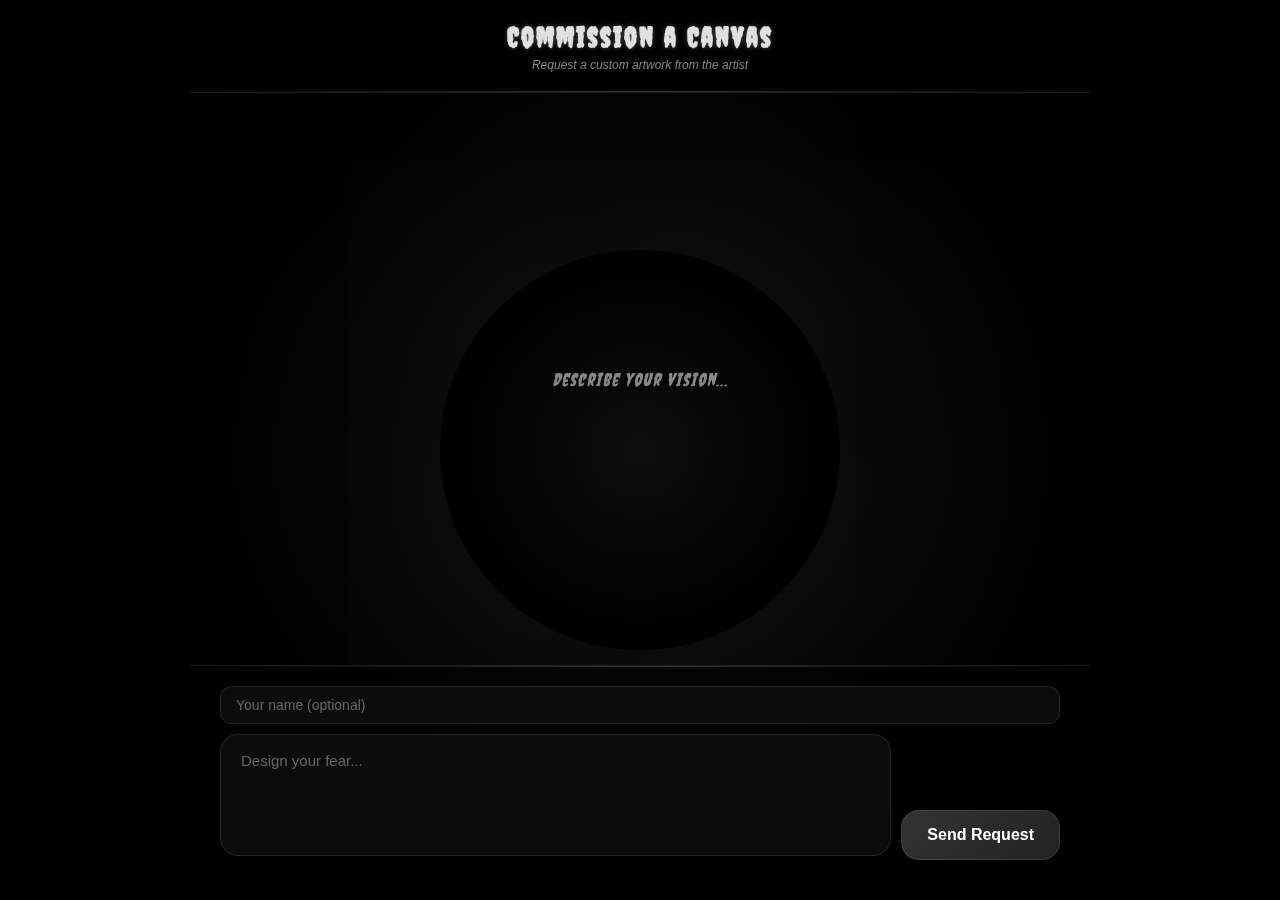
<file: MidnightFlag-2026/Canvas-of-Fear/challenge_files/templates/index.html>
<!DOCTYPE html>
<html lang="fr">
<head>
    <meta charset="UTF-8">
    <meta name="viewport" content="width=device-width, initial-scale=1.0">
    <title>You can't escape its too late</title>
    <link rel="preconnect" href="https://fonts.googleapis.com">
    <link rel="preconnect" href="https://fonts.gstatic.com" crossorigin>
    <link href="https://fonts.googleapis.com/css2?family=Creepster&family=Nosifer&family=Eater&family=Butcherman&family=Griffy&display=swap" rel="stylesheet">
    <style>
        * {
            margin: 0;
            padding: 0;
            box-sizing: border-box;
        }

        body {
            background: #000000;
            color: #e0e0e0;
            font-family: -apple-system, BlinkMacSystemFont, 'Segoe UI', 'Roboto', 'Oxygen', 'Ubuntu', 'Cantarell', sans-serif;
            height: 100vh;
            display: flex;
            flex-direction: column;
            overflow: hidden;
            position: relative;
            transition: filter 0.3s ease, brightness 0.1s ease;
        }

        #flickering-light {
            position: fixed;
            top: 50%;
            left: 50%;
            transform: translate(-50%, -50%);
            width: 400px;
            height: 400px;
            border-radius: 50%;
            background: radial-gradient(circle, rgba(255, 255, 255, 0.15) 0%, rgba(255, 255, 255, 0.05) 40%, transparent 70%);
            box-shadow: 0 0 200px 100px rgba(255, 255, 255, 0.1),
                        0 0 300px 150px rgba(255, 255, 255, 0.05);
            pointer-events: none;
            z-index: 0;
            animation: flicker 2s infinite;
        }

        @keyframes flicker {
            0%, 100% {
                opacity: 0.3;
                transform: translate(-50%, -50%) scale(1);
            }
            10% {
                opacity: 0.1;
                transform: translate(-50%, -50%) scale(0.95);
            }
            20% {
                opacity: 0.4;
                transform: translate(-50%, -50%) scale(1.05);
            }
            30% {
                opacity: 0.05;
                transform: translate(-50%, -50%) scale(0.9);
            }
            40% {
                opacity: 0.35;
                transform: translate(-50%, -50%) scale(1);
            }
            50% {
                opacity: 0.2;
                transform: translate(-50%, -50%) scale(0.98);
            }
            60% {
                opacity: 0.4;
                transform: translate(-50%, -50%) scale(1.02);
            }
            70% {
                opacity: 0.1;
                transform: translate(-50%, -50%) scale(0.92);
            }
            80% {
                opacity: 0.3;
                transform: translate(-50%, -50%) scale(1);
            }
            90% {
                opacity: 0.15;
                transform: translate(-50%, -50%) scale(0.96);
            }
        }

        body.dark {
            filter: brightness(0.3);
        }

        .chat-container {
            max-width: 900px;
            width: 100%;
            margin: 0 auto;
            height: 100vh;
            display: flex;
            flex-direction: column;
            background: rgba(0, 0, 0, 0.6);
            box-shadow: 0 0 30px rgba(0, 0, 0, 0.8);
            position: relative;
            z-index: 1;
            transition: opacity 0.1s ease;
        }

        .chat-header {
            padding: 20px 30px;
            border-bottom: 1px solid rgba(255, 255, 255, 0.1);
            background: rgba(0, 0, 0, 0.4);
            backdrop-filter: blur(10px);
            position: relative;
        }

        .chat-header::after {
            content: '';
            position: absolute;
            bottom: 0;
            left: 0;
            width: 100%;
            height: 1px;
            background: linear-gradient(90deg, transparent, rgba(255, 255, 255, 0.2), transparent);
            box-shadow: 0 0 5px rgba(255, 255, 255, 0.1);
        }

        .chat-header h1 {
            color: #e0e0e0;
            font-size: 28px;
            font-weight: 600;
            text-align: center;
            text-shadow: 0 0 5px rgba(255, 255, 255, 0.3);
            letter-spacing: 2px;
            font-family: 'Creepster', 'Nosifer', cursive;
        }

        .chat-header .subtitle {
            color: #888;
            font-size: 12px;
            text-align: center;
            margin-top: 5px;
            font-style: italic;
        }

        .messages-container {
            flex: 1;
            overflow: hidden;
            padding: 30px;
            display: flex;
            flex-direction: column;
            align-items: center;
            justify-content: center;
            position: relative;
        }


        .message-bubble {
            display: flex;
            gap: 15px;
            animation: fadeIn 0.3s ease-in;
            max-width: 85%;
        }

        @keyframes fadeIn {
            from {
                opacity: 0;
                transform: translateY(10px);
            }
            to {
                opacity: 1;
                transform: translateY(0);
            }
        }

        .message-bubble.user {
            align-self: flex-end;
            flex-direction: row-reverse;
        }

        .message-avatar {
            width: 36px;
            height: 36px;
            border-radius: 50%;
            display: flex;
            align-items: center;
            justify-content: center;
            font-weight: bold;
            font-size: 14px;
            flex-shrink: 0;
        }

        .message-bubble.user .message-avatar {
            background: linear-gradient(135deg, #333, #222);
            color: #fff;
            box-shadow: 0 0 10px rgba(255, 255, 255, 0.2);
        }

        .message-bubble.ai .message-avatar {
            background: linear-gradient(135deg, #1a1a1a, #0a0a0a);
            color: #ccc;
            border: 1px solid rgba(255, 255, 255, 0.1);
            box-shadow: 0 0 8px rgba(255, 255, 255, 0.1);
        }

        .message-content {
            background: rgba(20, 20, 20, 0.6);
            padding: 15px 20px;
            border-radius: 18px;
            line-height: 1.6;
            word-wrap: break-word;
            position: relative;
            backdrop-filter: blur(10px);
        }

        .message-bubble.user .message-content {
            background: linear-gradient(135deg, rgba(40, 40, 40, 0.5), rgba(30, 30, 30, 0.4));
            border: 1px solid rgba(255, 255, 255, 0.1);
            box-shadow: 0 2px 10px rgba(0, 0, 0, 0.5);
        }

        .message-bubble.ai .message-content {
            background: rgba(10, 10, 10, 0.7);
            border: 1px solid rgba(255, 255, 255, 0.05);
            box-shadow: 0 2px 10px rgba(0, 0, 0, 0.8);
        }

        .message-author {
            font-weight: 600;
            font-size: 13px;
            margin-bottom: 5px;
            color: #bbb;
        }

        .message-text {
            color: #e0e0e0;
            font-size: 15px;
            white-space: pre-wrap;
        }

        .input-container {
            padding: 20px 30px;
            border-top: 1px solid rgba(255, 255, 255, 0.1);
            background: rgba(0, 0, 0, 0.5);
            backdrop-filter: blur(10px);
            position: relative;
        }

        .input-container::before {
            content: '';
            position: absolute;
            top: 0;
            left: 0;
            width: 100%;
            height: 1px;
            background: linear-gradient(90deg, transparent, rgba(255, 255, 255, 0.2), transparent);
            box-shadow: 0 0 5px rgba(255, 255, 255, 0.1);
        }

        .input-wrapper {
            display: flex;
            gap: 10px;
            align-items: flex-end;
        }

        .name-input-wrapper {
            margin-bottom: 10px;
        }

        .name-input-wrapper input {
            width: 100%;
            padding: 10px 15px;
            background: rgba(20, 20, 20, 0.6);
            border: 1px solid rgba(255, 255, 255, 0.1);
            border-radius: 12px;
            color: #e0e0e0;
            font-size: 14px;
            transition: all 0.3s ease;
        }

        .name-input-wrapper input:focus {
            outline: none;
            border-color: rgba(255, 255, 255, 0.3);
            box-shadow: 0 0 10px rgba(255, 255, 255, 0.2);
            background: rgba(30, 30, 30, 0.8);
        }

        .name-input-wrapper input::placeholder {
            color: #666;
        }

        .message-input-wrapper {
            flex: 1;
            position: relative;
        }

        textarea {
            width: 100%;
            padding: 15px 20px;
            background: rgba(20, 20, 20, 0.6);
            border: 1px solid rgba(255, 255, 255, 0.1);
            border-radius: 18px;
            color: #e0e0e0;
            font-size: 15px;
            resize: none;
            min-height: 50px;
            max-height: 200px;
            font-family: inherit;
            line-height: 1.5;
            transition: all 0.3s ease;
        }

        textarea:focus {
            outline: none;
            border-color: rgba(255, 255, 255, 0.3);
            box-shadow: 0 0 15px rgba(255, 255, 255, 0.2);
            background: rgba(30, 30, 30, 0.8);
        }

        textarea::placeholder {
            color: #666;
        }

        .send-button {
            padding: 15px 25px;
            background: linear-gradient(135deg, #333, #222);
            color: #fff;
            border: 1px solid rgba(255, 255, 255, 0.1);
            border-radius: 18px;
            cursor: pointer;
            font-size: 16px;
            font-weight: 600;
            transition: all 0.3s ease;
            box-shadow: 0 4px 15px rgba(0, 0, 0, 0.5);
            position: relative;
            overflow: hidden;
        }

        .send-button::before {
            content: '';
            position: absolute;
            top: 50%;
            left: 50%;
            width: 0;
            height: 0;
            border-radius: 50%;
            background: rgba(255, 255, 255, 0.1);
            transform: translate(-50%, -50%);
            transition: width 0.6s, height 0.6s;
        }

        .send-button:hover {
            background: linear-gradient(135deg, #444, #333);
            box-shadow: 0 6px 20px rgba(255, 255, 255, 0.2);
            transform: translateY(-2px);
            border-color: rgba(255, 255, 255, 0.2);
        }

        .send-button:active {
            transform: translateY(0);
        }

        .send-button:hover::before {
            width: 300px;
            height: 300px;
        }

        .send-button:disabled {
            opacity: 0.5;
            cursor: not-allowed;
            transform: none;
        }

        .status-message {
            text-align: center;
            padding: 10px;
            font-size: 13px;
            color: #bbb;
            min-height: 20px;
            opacity: 0;
            transition: opacity 0.3s ease;
        }

        .status-message.show {
            opacity: 1;
        }

        .empty-state {
            flex: 1;
            display: flex;
            align-items: center;
            justify-content: center;
            flex-direction: column;
            color: #666;
            text-align: center;
        }

        .empty-state-text {
            font-size: 18px;
            font-style: italic;
            color: #888;
            font-family: 'Creepster', 'Nosifer', cursive;
            letter-spacing: 1px;
        }


        #creepy-message {
            position: fixed;
            top: 20%;
            left: 50%;
            transform: translateX(-50%);
            color: #fff;
            font-size: 32px;
            font-weight: bold;
            font-family: 'Nosifer', 'Creepster', 'Eater', cursive;
            text-shadow: 0 0 10px rgba(255, 255, 255, 0.5),
                         0 0 20px rgba(255, 255, 255, 0.3),
                         0 0 30px rgba(255, 255, 255, 0.2),
                         0 0 40px rgba(255, 0, 0, 0.3);
            z-index: 10000;
            opacity: 0;
            pointer-events: none;
            text-align: center;
            white-space: nowrap;
            animation: creepyFadeInOut 4s ease-in-out;
            letter-spacing: 2px;
        }

        @keyframes creepyFadeInOut {
            0% {
                opacity: 0;
                transform: translateX(-50%) translateY(-20px);
            }
            20% {
                opacity: 1;
                transform: translateX(-50%) translateY(0);
            }
            80% {
                opacity: 1;
                transform: translateX(-50%) translateY(0);
            }
            100% {
                opacity: 0;
                transform: translateX(-50%) translateY(20px);
            }
        }

        .mouse-word {
            position: fixed;
            color: #fff;
            font-size: 22px;
            font-weight: bold;
            text-shadow: 0 0 8px rgba(255, 255, 255, 0.6),
                         0 0 15px rgba(255, 255, 255, 0.4),
                         0 0 25px rgba(255, 255, 255, 0.3),
                         0 0 35px rgba(255, 0, 0, 0.4);
            z-index: 9999;
            pointer-events: none;
            white-space: nowrap;
            animation: wordAppear 2.5s ease-out forwards;
            font-family: 'Butcherman', 'Creepster', 'Eater', cursive;
            letter-spacing: 3px;
            text-transform: uppercase;
        }

        @keyframes wordAppear {
            0% {
                opacity: 0;
                transform: translate(-50%, -50%) scale(0.5) rotate(-5deg);
                filter: blur(5px);
            }
            10% {
                opacity: 0.8;
                transform: translate(-50%, -50%) scale(1.1) rotate(2deg);
                filter: blur(2px);
            }
            20% {
                opacity: 1;
                transform: translate(-50%, -50%) scale(0.95) rotate(-1deg);
                filter: blur(0px);
            }
            30% {
                opacity: 1;
                transform: translate(-50%, -50%) scale(1.05) rotate(1deg);
                filter: blur(0px);
            }
            40% {
                opacity: 1;
                transform: translate(-50%, -50%) scale(1) rotate(0deg);
                filter: blur(0px);
            }
            50% {
                opacity: 1;
                transform: translate(-50%, -50%) scale(1.02) rotate(0deg);
                filter: blur(0px);
            }
            60% {
                opacity: 1;
                transform: translate(-50%, -50%) scale(0.98) rotate(0deg);
                filter: blur(0px);
            }
            70% {
                opacity: 0.9;
                transform: translate(-50%, -50%) scale(1) rotate(0deg);
                filter: blur(0px);
            }
            80% {
                opacity: 0.7;
                transform: translate(-50%, -50%) scale(0.95) rotate(0deg);
                filter: blur(1px);
            }
            90% {
                opacity: 0.4;
                transform: translate(-50%, -50%) scale(0.9) rotate(0deg);
                filter: blur(2px);
            }
            100% {
                opacity: 0;
                transform: translate(-50%, -50%) scale(0.8) rotate(0deg);
                filter: blur(5px);
            }
        }

        .blur-out {
            animation: blurOut 0.4s ease forwards;
        }

        .blur-in {
            animation: blurIn 0.4s ease forwards;
        }

        @keyframes blurOut {
            from {
                filter: blur(0px);
            }
            to {
                filter: blur(1px);
            }
        }

        @keyframes blurIn {
            from {
                filter: blur(1px);
            }
            to {
                filter: blur(0px);
            }
        }

        .message-bubble {
            position: relative;
        }

        .message-bubble::before {
            content: '';
            position: absolute;
            top: -2px;
            left: -2px;
            right: -2px;
            bottom: -2px;
            background: linear-gradient(45deg, rgba(255, 255, 255, 0.05), rgba(255, 255, 255, 0.02));
            border-radius: 20px;
            opacity: 0;
            z-index: -1;
            transition: opacity 0.3s ease;
        }

        .message-bubble:hover::before {
            opacity: 1;
            animation: pulse 2s infinite;
        }

        @keyframes pulse {
            0%, 100% {
                transform: scale(1);
                opacity: 0.3;
            }
            50% {
                transform: scale(1.02);
                opacity: 0.5;
            }
        }

        textarea:focus, input:focus {
            animation: inputGlow 2s infinite;
        }

        @keyframes inputGlow {
            0%, 100% {
                box-shadow: 0 0 15px rgba(255, 255, 255, 0.2);
            }
            50% {
                box-shadow: 0 0 25px rgba(255, 255, 255, 0.3),
                            0 0 35px rgba(255, 255, 255, 0.2);
            }
        }
    </style>
</head>
<body>
    <div id="flickering-light"></div>
    <div id="creepy-message"></div>
    <div class="chat-container">
        <div class="chat-header">
            <h1>Commission a Canvas</h1>
            <div class="subtitle">Request a custom artwork from the artist</div>
        </div>
        
        <div class="messages-container" id="messagesContainer">
            <div class="empty-state">
                <div class="empty-state-text">Describe your vision...</div>
            </div>
        </div>
        
        <div class="input-container">
            <div class="name-input-wrapper">
                <input type="text" id="author" placeholder="Your name (optional)" autocomplete="off">
            </div>
            <div class="input-wrapper">
                <div class="message-input-wrapper">
                    <textarea id="message" rows="4" placeholder="Design your fear..."></textarea>
                </div>
                <button class="send-button" onclick="sendMessage()" id="sendButton">
                    Send Request
                </button>
            </div>
            <div class="status-message" id="status"></div>
        </div>
    </div>
    
    <script>
        const messageInput = document.getElementById('message');
        const authorInput = document.getElementById('author');
        const messagesContainer = document.getElementById('messagesContainer');
        const statusDiv = document.getElementById('status');
        const sendButton = document.getElementById('sendButton');

        messageInput.addEventListener('input', function() {
            this.style.height = 'auto';
            this.style.height = Math.min(this.scrollHeight, 200) + 'px';
        });

        messageInput.addEventListener('keydown', function(e) {
            if (e.key === 'Enter' && !e.shiftKey) {
                e.preventDefault();
                sendMessage();
            }
        });

        const emptyState = messagesContainer.querySelector('.empty-state');
        if (emptyState) {
            const icon = emptyState.querySelector('.empty-state-icon');
            if (icon) icon.remove();
        }

        async function sendMessage() {
            const author = authorInput.value.trim() || 'Anonymous';
            const content = messageInput.value.trim();
            
            if (!content) return;
            
            sendButton.disabled = true;
            
            messageInput.value = '';
            messageInput.style.height = 'auto';
            
            try {
                const response = await fetch('/api/message', {
                method: 'POST',
                headers: {'Content-Type': 'application/json'},
                body: JSON.stringify({author, content})
            });
            
                if (response.ok) {
                    showStatus('Request sent! The artist will review your commission.', 'success');
                    authorInput.value = '';
                } else {
                    showStatus('Failed to send request', 'error');
                }
            } catch (error) {
                showStatus('Error: ' + error, 'error');
            } finally {
                sendButton.disabled = false;
                messageInput.focus();
            }
        }

        function showStatus(message, type) {
            statusDiv.textContent = message;
            statusDiv.className = `status-message show ${type}`;
            
            setTimeout(() => {
                statusDiv.classList.remove('show');
            }, 3000);
        }

        const creepyMessages = [
            "I'm going to find you",
            "I see you!!",
            "I'm watching you",
            "You can't hide",
            "I know where you are",
            "I'm coming for you",
            "I see everything",
            "You're not alone",
            "I'm always here",
            "I can see you now",
            "I found you",
            "I'm right behind you",
            "I see what you're doing",
            "I'm watching",
            "I know what you did"
        ];

        const mouseWords = [
            "RUN",
            "HIDE",
            "FEAR",
            "DEATH",
            "WATCH",
            "SEE",
            "FOUND",
            "NEAR",
            "CLOSE",
            "BEHIND",
            "ALONE",
            "TRAP",
            "DANGER",
            "WAIT",
            "STOP",
            "HELP",
            "GONE",
            "LOST",
            "DEAD",
            "END"
        ];

        function showCreepyMessage() {
            const messageDiv = document.getElementById('creepy-message');
            const randomMessage = creepyMessages[Math.floor(Math.random() * creepyMessages.length)];
            messageDiv.textContent = randomMessage;
            messageDiv.style.animation = 'none';
            setTimeout(() => {
                messageDiv.style.animation = 'creepyFadeInOut 4s ease-in-out';
            }, 10);
        }

        function scheduleCreepyMessage() {
            const delay = Math.random() * 10000 + 20000;
            setTimeout(() => {
                showCreepyMessage();
                scheduleCreepyMessage();
            }, delay);
        }

        setTimeout(scheduleCreepyMessage, 5000);

        document.addEventListener('mousemove', function(e) {
            if (Math.random() < 0.005) {
                showMouseWord(e.pageX, e.pageY);
            }
        });

        function showMouseWord(x, y) {
            const wordDiv = document.createElement('div');
            wordDiv.className = 'mouse-word';
            wordDiv.style.left = x + 'px';
            wordDiv.style.top = y + 'px';
            
            const randomWord = mouseWords[Math.floor(Math.random() * mouseWords.length)];
            
            const fonts = ['Butcherman', 'Creepster', 'Eater', 'Nosifer'];
            const randomFont = fonts[Math.floor(Math.random() * fonts.length)];
            wordDiv.style.fontFamily = `'${randomFont}', cursive`;
            
            let currentIndex = 0;
            const letters = randomWord.split('');
            wordDiv.textContent = '';
            
            const typeInterval = setInterval(() => {
                if (currentIndex < letters.length) {
                    wordDiv.textContent += letters[currentIndex];
                    currentIndex++;
                    
                    const offsetX = (Math.random() - 0.5) * 4;
                    const offsetY = (Math.random() - 0.5) * 4;
                    const rotation = (Math.random() - 0.5) * 10;
                    wordDiv.style.transform = `translate(calc(-50% + ${offsetX}px), calc(-50% + ${offsetY}px)) rotate(${rotation}deg)`;
                    
                    wordDiv.style.textShadow = `0 0 8px rgba(255, 255, 255, 0.6),
                                                 0 0 15px rgba(255, 255, 255, 0.4),
                                                 0 0 25px rgba(255, 255, 255, 0.3),
                                                 0 0 35px rgba(255, ${Math.random() * 100}, 0, 0.4)`;
                } else {
                    clearInterval(typeInterval);
                }
            }, 60 + Math.random() * 60);
            
            document.body.appendChild(wordDiv);
            
            setTimeout(() => {
                if (wordDiv.parentNode) {
                    wordDiv.parentNode.removeChild(wordDiv);
                }
            }, 2500);
        }

        const flickeringLight = document.getElementById('flickering-light');
        
        function updateBrightness() {
            const light = flickeringLight;
            const computedStyle = window.getComputedStyle(light);
            const opacity = parseFloat(computedStyle.opacity);
            

            if (opacity < 0.15) {
                document.body.classList.add('dark');
            } else {
                document.body.classList.remove('dark');
            }
        }

        setInterval(updateBrightness, 50);

    </script>
</body>
</html>
</file>
